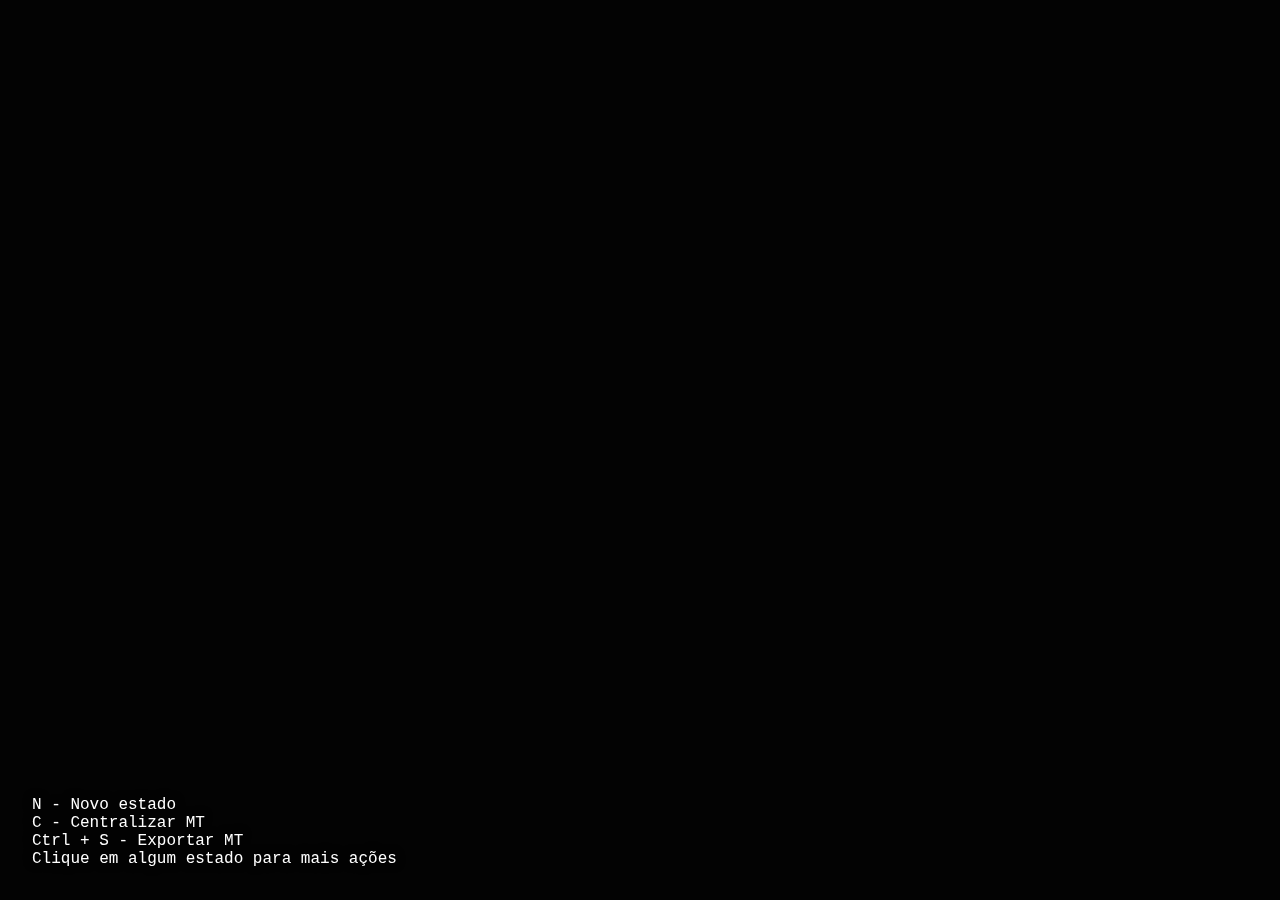
<file: editor/index.html>
<!DOCTYPE html>
<html lang="en">
<head>
    <meta charset="UTF-8">
    <meta name="viewport" content="width=device-width, initial-scale=1.0">
    <meta http-equiv="X-UA-Compatible" content="ie=edge">
    <title>Editor de Máquinas de Turing</title>
    <style>
        * {
            margin: 0;
            padding: 0;
            box-sizing: border-box;
            user-select: none;
        }
        canvas {
            position: absolute;
            top: 0;
            left: 0;
        }
        .instrucoes {
            position: fixed;
            visibility: hidden;
            bottom: 32px;
            left: 32px;
            list-style: none;
        }
        .instrucoes_visivel {
            visibility: visible;
        }
        .instrucoes__instrucao {
            font-family: 'Courier New', Courier, monospace;
            text-shadow: 0 0 10px #030303;
            color: #FFF;
        }
    </style>
</head>
<body>
    <canvas id="quadro" width="1000" height="600"></canvas>
    <canvas id="acoes" width="1000" height="600"></canvas>

    <ul class="instrucoes instrucoes_visivel" data-para="geral">
        <li class="instrucoes__instrucao">N - Novo estado</li>
        <li class="instrucoes__instrucao">C - Centralizar MT</li>
        <li class="instrucoes__instrucao">Ctrl + S - Exportar MT</li>
        <li class="instrucoes__instrucao">Clique em algum estado para mais ações</li>
    </ul>
    <ul class="instrucoes" data-para="selecionado">
        <li class="instrucoes__instrucao">Esc - Cancelar</li>
        <li class="instrucoes__instrucao">Del - Remover</li>
        <li class="instrucoes__instrucao">F2&nbsp; - Renomear</li>
        <li class="instrucoes__instrucao">T&nbsp;&nbsp; - Mover para o mouse</li>
        <li class="instrucoes__instrucao">I&nbsp;&nbsp; - Inicial</li>
        <li class="instrucoes__instrucao">F&nbsp;&nbsp; - Final</li>
        <li class="instrucoes__instrucao">Clique (em outro/no mesmo) estado para adicionar/selecionar transição</li>
    </ul>
    <ul class="instrucoes" data-para="selecionada">
        <li class="instrucoes__instrucao">Esc - Cancelar</li>
        <li class="instrucoes__instrucao">Del - Remover</li>
        <li class="instrucoes__instrucao">F2&nbsp; - Mudar caracteres aceitos</li>
    </ul>
    <ul class="instrucoes" data-para="novo">
        <li class="instrucoes__instrucao">Esc - Cancelar</li>
        <li class="instrucoes__instrucao">Clique em qualquer lugar para colocar o estado</li>
    </ul>
    <ul class="instrucoes" data-para="multi">
        <li class="instrucoes__instrucao">Esc - Cancelar</li>
        <li class="instrucoes__instrucao">Del - Remover todos</li>
        <li class="instrucoes__instrucao">O&nbsp;&nbsp; - Organizar estados</li>
    </ul>

    <script>Math.TAU = 2 * 3.1415926535897932384626433832795;</script>
    <script src="Vector2.js"></script>
    <script src="Texto.js"></script>
    <script src="Estado.js"></script>
    <script src="Transicao.js"></script>
    <script src="AutoTransicao.js"></script>
    <script src="index.js"></script>
</body>
</html>
</file>
